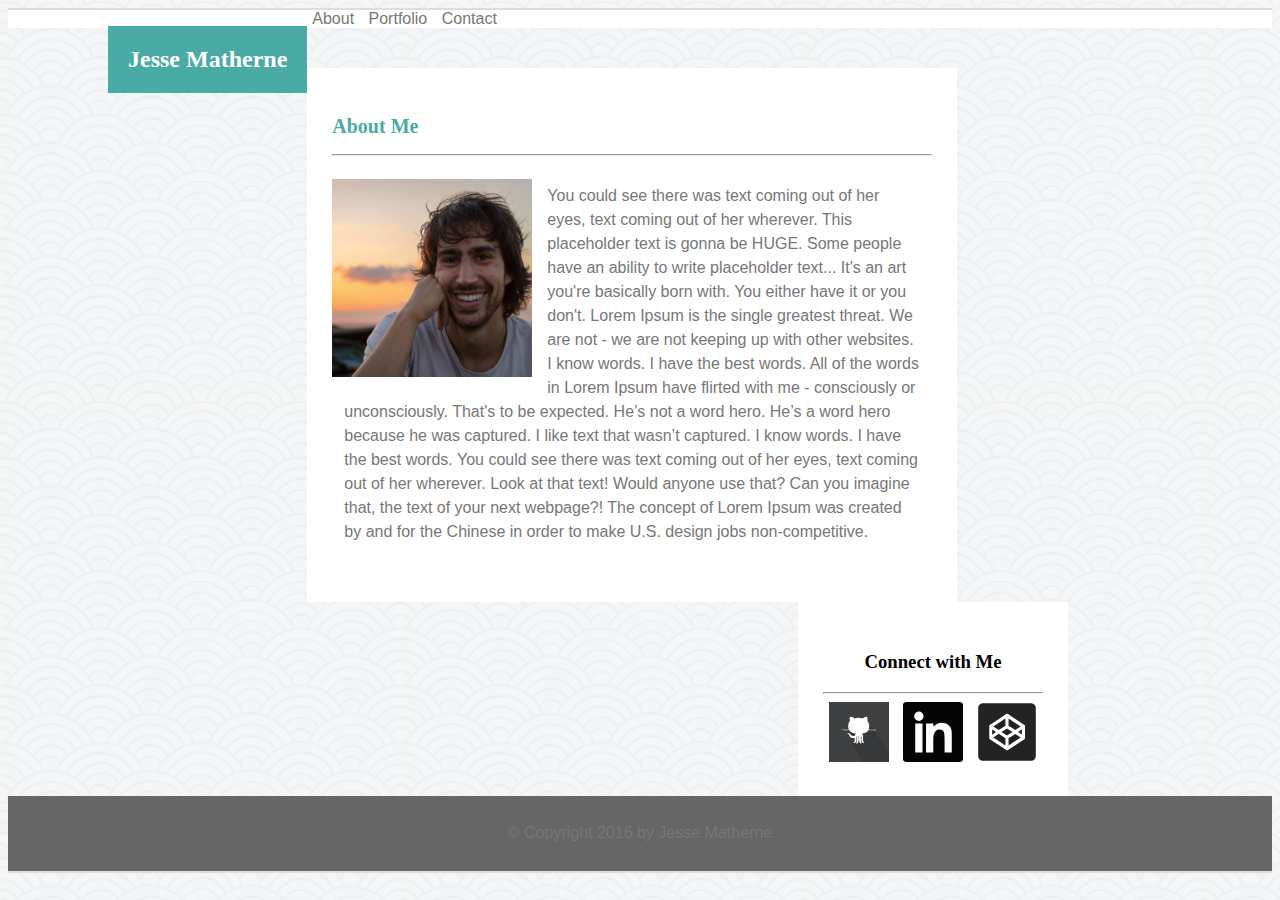
<file: index.html>
<!DOCTYPE html>
<html>
<head>
	<meta charset="utf-8">
	<title>About Me</title>
	<link rel="stylesheet" type="text/css" href="assets/css/style.css">
</head>
<body>
	<div class="container">
		<header>
			<h1 id="name">Jesse Matherne</h1>
			<div class="links">
				<a href="index.html">About</a>
				<a href="portfolio.html">Portfolio</a>
				<a href="contact.html">Contact</a>
			</div>

		</header>

		<section id="main_content">
			<section id="about">
				<h2>About Me</h2>
				<hr>
				<img id="profilePic" src="assets/images/main_profile.jpg" alt="profile image">
				<p>
					You could see there was text coming out of her eyes, text coming out of her wherever. This placeholder text is gonna be HUGE. Some people have an ability to write placeholder text... It's an art you're basically born with. You either have it or you don't. Lorem Ipsum is the single greatest threat. We are not - we are not keeping up with other websites. I know words. I have the best words. All of the words in Lorem Ipsum have flirted with me - consciously or unconsciously. That's to be expected. He’s not a word hero. He’s a word hero because he was captured. I like text that wasn’t captured. I know words. I have the best words. You could see there was text coming out of her eyes, text coming out of her wherever. Look at that text! Would anyone use that? Can you imagine that, the text of your next webpage?! The concept of Lorem Ipsum was created by and for the Chinese in order to make U.S. design jobs non-competitive.
				</p>
			</section>

			<aside>
				<h3>Connect with Me</h3>
				<hr>
				<a href="https://github.com/jessephilip" target="_blank"><img src="assets/images/github.svg" alt="github image"></a>
				<a href="https://www.linkedin.com/in/jesse-matherne-07333255/" target="_blank"><img src="assets/images/linkedin.svg" alt="linkedin image"></a>
				<a href="http://codepen.io/jessephilip/" target="_blank"><img src="assets/images/codepen.svg" alt="codepen image"></a>

			</aside>
		</section>

	<footer>
		<p>&copy; Copyright 2016 by Jesse Matherne</p>

	</footer>
	</div>

</body>
</html>
</file>
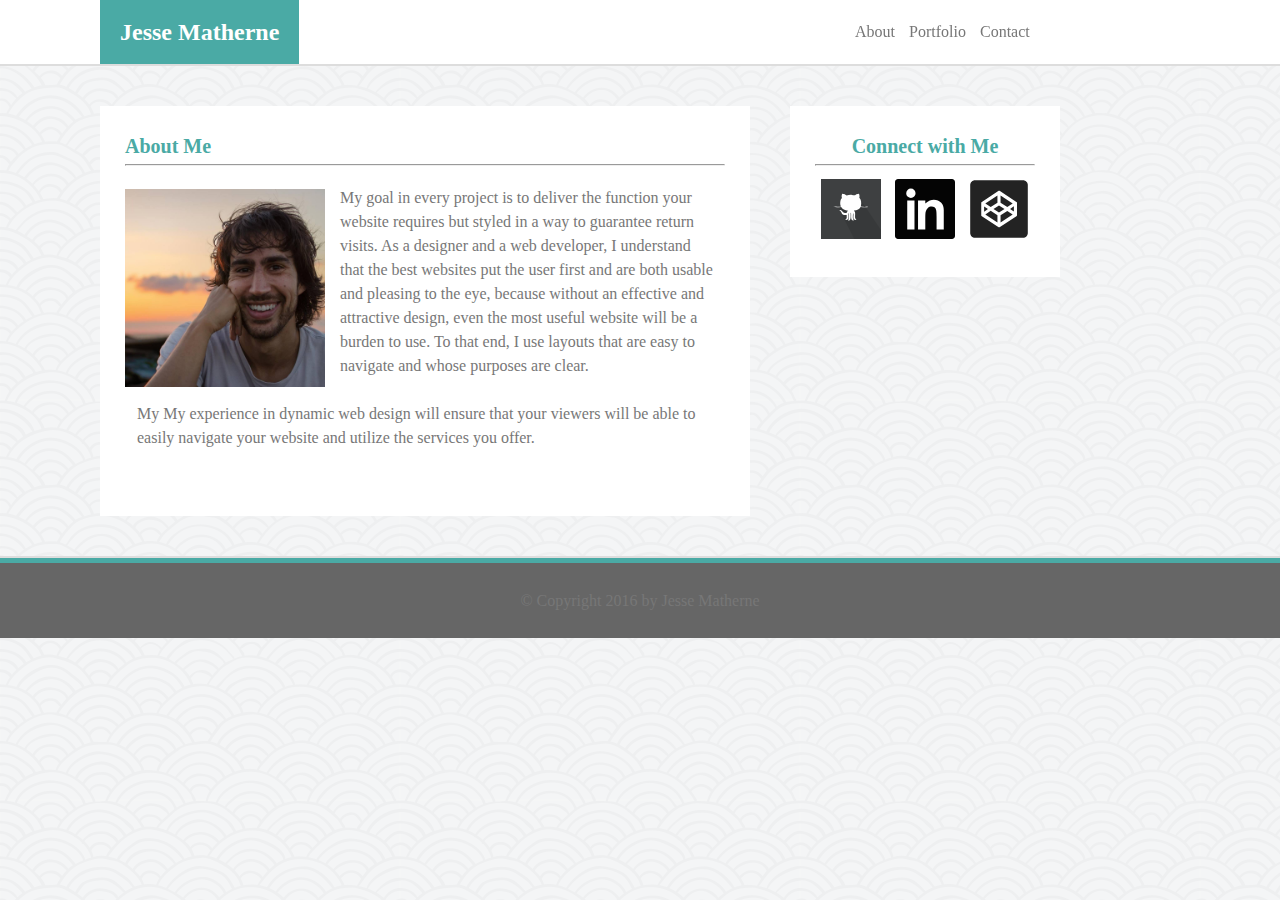
<file: about.html>
<!DOCTYPE html>
<html>
<head>
	<meta charset="utf-8">
	<title>About Me</title>
	<link rel="stylesheet" type="text/css" href="assets/css/reset.css">
	<link rel="stylesheet" type="text/css" href="assets/css/hover.css">
	<link rel="stylesheet" type="text/css" href="assets/css/style.css">
</head>
<body>
		
<!-- header is the top section with my name and the three links for navigating -->
	<header>
		<h1 id="name">Jesse Matherne</h1>

		<!-- class links is a separate section for navigating links -->
		<nav class="links">
			<a class="hvr-underline-from-center" href="about.html">About</a>
			<a class="hvr-underline-from-center" href="portfolio.html">Portfolio</a>
			<a class="hvr-underline-from-center" href="contact.html">Contact</a>
		</nav>

		<div class="clearfix"> </div>

	</header>

	<!-- class container will pertain to everything but the header and footer -->

	<section class="container">

		<section id="main_content">
			<section id="about">
				<h2>About Me</h2>
				<hr>
				<img id="profilePic" src="assets/images/main_profile.jpg" alt="profile image">
				<p>
					My goal in every project is to deliver the function your website requires but styled in a way to guarantee return visits. As a designer and a web developer, I understand that the best websites put the user first and are both usable and pleasing to the eye, because without an effective and attractive design, even the most useful website will be a burden to use. To that end, I use layouts that are easy to navigate and whose purposes are clear.
				</p>

				<p>
					My My experience in dynamic web design will ensure that your viewers will be able to easily navigate your website and utilize the services you offer.
				</p>

				<p>
				
				</p>
			</section>

			<aside>
				<h2>Connect with Me</h2>
				<hr>
				<a class="hvr-grow" href="https://github.com/jessephilip" target="_blank"><img src="assets/images/github.svg" alt="github image"></a>
				<a class="hvr-grow" href="https://www.linkedin.com/in/jesse-matherne-07333255/" target="_blank"><img src="assets/images/linkedin.svg" alt="linkedin image"></a>
				<a class="hvr-grow" href="http://codepen.io/jessephilip/" target="_blank"><img src="assets/images/codepen.svg" alt="codepen image"></a>

			</aside>

			<div class="clearfix"></div>

		</section>

		
	
	</section>	

	<section class="line"></section>

	<footer class="site-footer">
		<p>&copy; Copyright 2016 by Jesse Matherne</p>

	</footer>


</body>
</html>
</file>
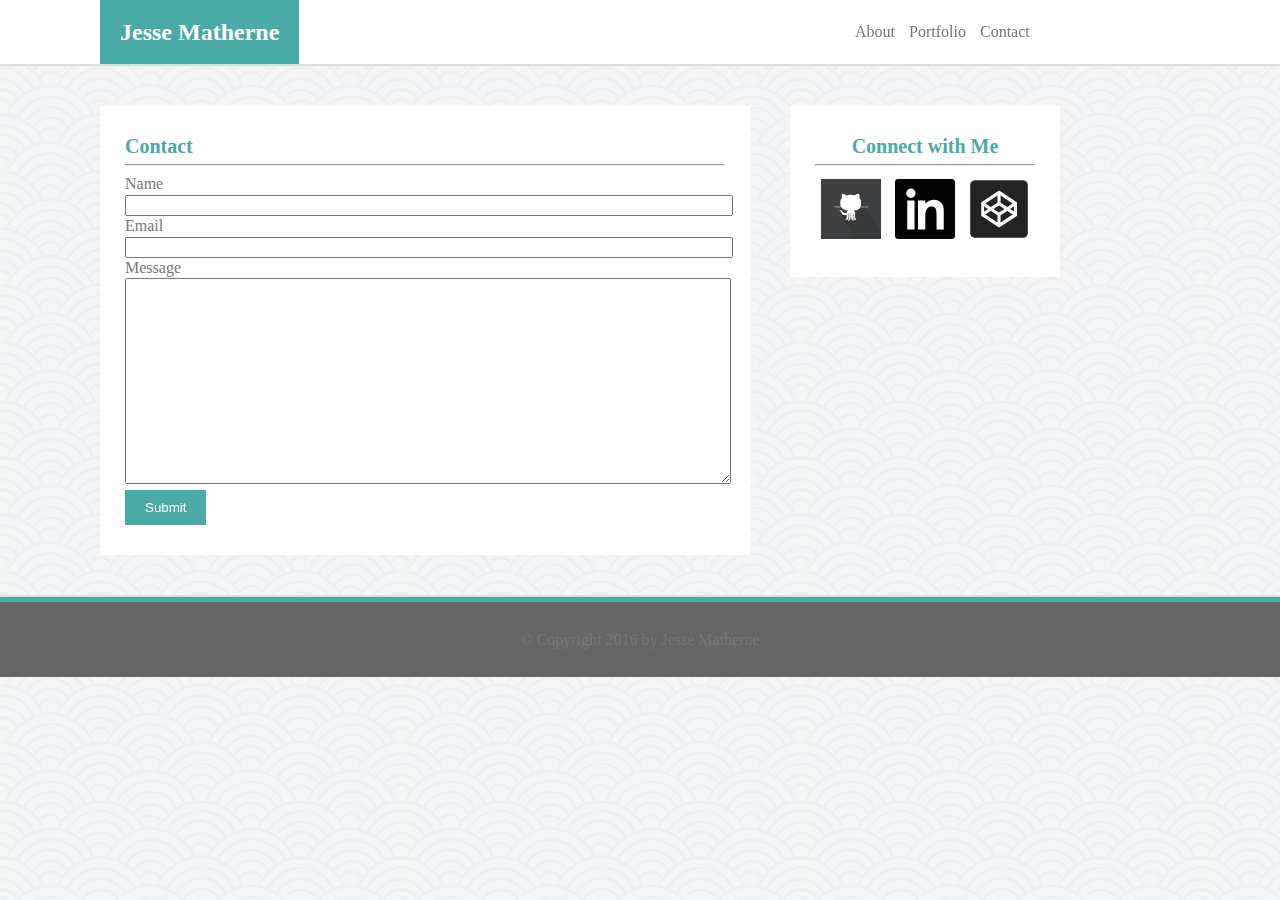
<file: contact.html>
<!DOCTYPE html>
<html>
<head>
	<meta charset="utf-8">
	<title>Contact</title>
	<link rel="stylesheet" type="text/css" href="assets/css/reset.css">
	<link rel="stylesheet" type="text/css" href="assets/css/hover.css">
	<link rel="stylesheet" type="text/css" href="assets/css/style.css">
</head>
<body>
		
<!-- header is the top section with my name and the three links for navigating -->
	<header>
		<h1 id="name">Jesse Matherne</h1>

	<!-- class links is a separate section for navigating links -->
		<nav class="links">
			<a class="hvr-underline-from-center" href="about.html">About</a>
			<a class="hvr-underline-from-center" href="portfolio.html">Portfolio</a>
			<a class="hvr-underline-from-center" href="contact.html">Contact</a>
		</nav>

		<div class="clearfix"></div>

	</header>

	<!-- class container will pertain to everything but the header and footer -->

	<section class="container">

		<section id="main_content">
			<section id="contact">
				<h2>Contact</h2>
				<hr>
				<form>
					Name
					<input type="text" name="userName"> <br>
					Email 
					<input type="text" name="email"> <br>
					Message
					<textarea></textarea> <br>
					<input class="hvr-grow" type="submit" name="submit">

				</form>
			</section>

			<aside>
				<h2>Connect with Me</h2>
				<hr>
				<a class="hvr-grow" href="https://github.com/jessephilip" target="_blank"><img src="assets/images/github.svg" alt="github image"></a>
				<a class="hvr-grow" href="https://www.linkedin.com/in/jesse-matherne-07333255/" target="_blank"><img src="assets/images/linkedin.svg" alt="linkedin image"></a>
				<a class="hvr-grow" href="http://codepen.io/jessephilip/" target="_blank"><img src="assets/images/codepen.svg" alt="codepen image"></a>

			</aside>
			<div class="clearfix"></div>
		</section>

	</section>

	<section class="line"></section>

	<footer class="site-footer">
		<p>&copy; Copyright 2016 by Jesse Matherne</p>

	</footer>

</body>
</html>
</file>
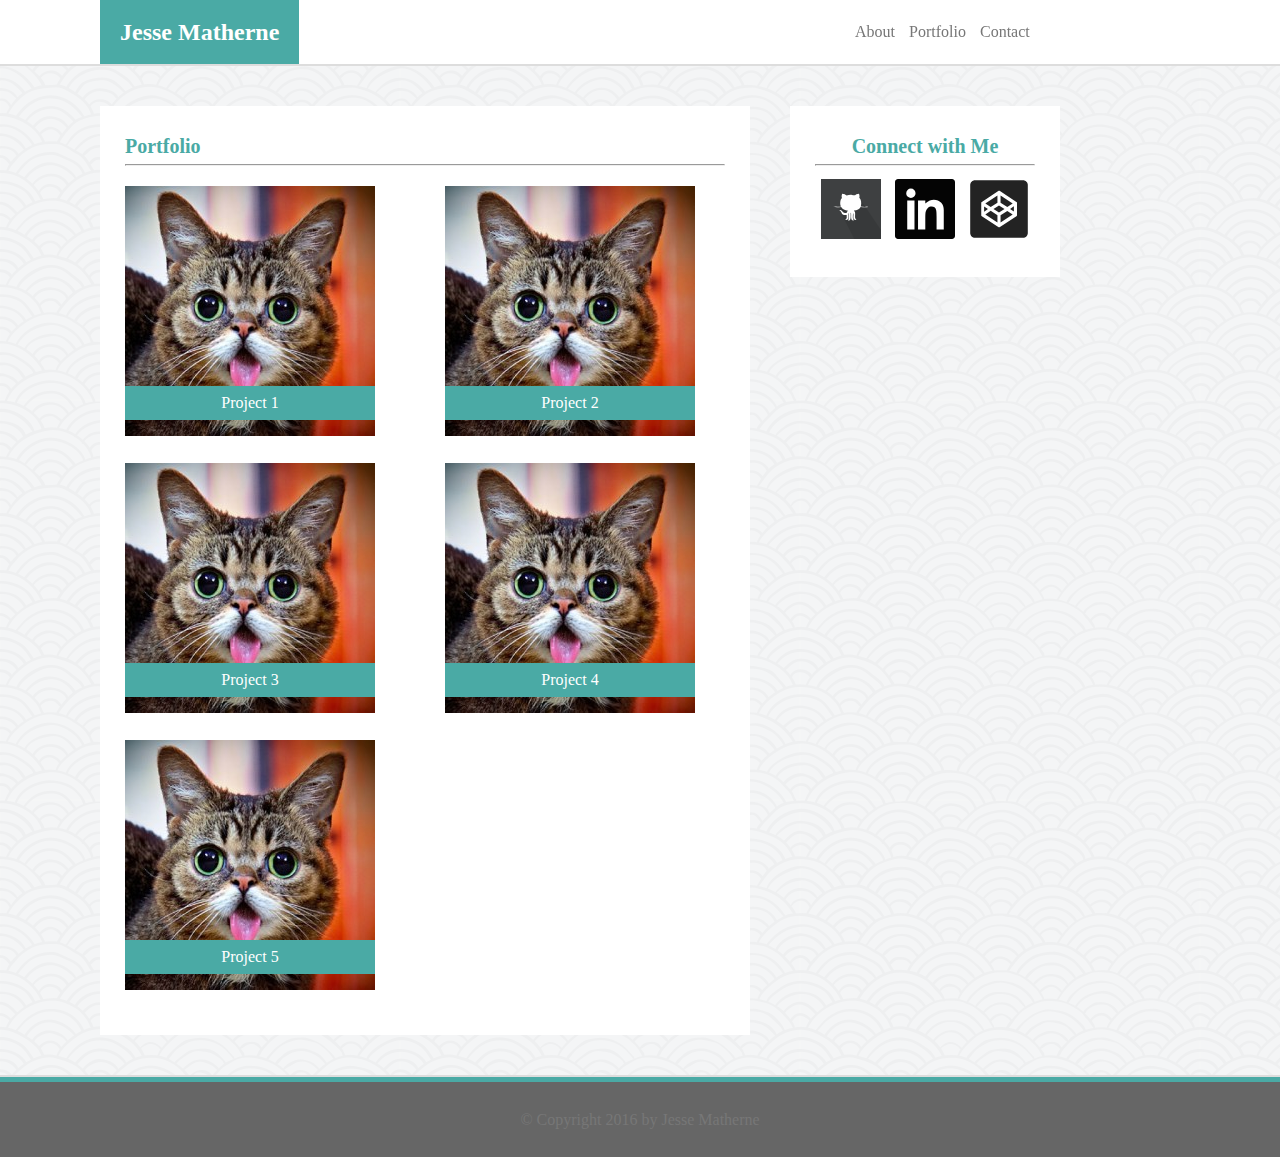
<file: portfolio.html>
<!DOCTYPE html>
<html>
<head>
	<meta charset="utf-8">
	<title>Portfolio</title>
	<link rel="stylesheet" type="text/css" href="assets/css/reset.css">
	<link rel="stylesheet" type="text/css" href="assets/css/hover.css">
	<link rel="stylesheet" type="text/css" href="assets/css/style.css">
</head>
<body>
		
<!-- header is the top section with my name and the three links for navigating -->
	<header>
		<h1 id="name">Jesse Matherne</h1>

		<!-- class links is a separate section for navigating links -->
		<nav class="links">
			<a class="hvr-underline-from-center" href="about.html">About</a>
			<a class="hvr-underline-from-center" href="portfolio.html">Portfolio</a>
			<a class="hvr-underline-from-center" href="contact.html">Contact</a>
		</nav>

		<div class="clearfix"></div>

	</header>

	<!-- class container will pertain to everything but the header and footer -->

	<section class="container">

		<section id="main_content">
			<section id="portfolio">
				<h2>Portfolio</h2>
				<hr>
				
				<section class="oddProjects" id="project1">
					<h6 class="projectTitle">Project 1</h6>
					<img src="assets/images/lil_bub-250x250.jpg" alt="portfolio image 1">
					
				</section>

				<section class="evenProjects" id="project2">
					<h6 class="projectTitle">Project 2</h6>
					<img src="assets/images/lil_bub-250x250.jpg" alt="portfolio image 2">
					
				</section>

				<div class="clearfix"> </div>
				 
				<section class="oddProjects" id="project3">
					<h6 class="projectTitle">Project 3</h6>
					<img src="assets/images/lil_bub-250x250.jpg" alt="portfolio image 3">
					
				</section>

				<section class="evenProjects" id="project4">
					<h6 class="projectTitle">Project 4</h6>
					<img src="assets/images/lil_bub-250x250.jpg" alt="portfolio image 4">
					
				</section>

				<div class="clearfix"> </div>
				
				<section class="oddProjects" id="project5">
					<h6 class="projectTitle">Project 5</h6>
					<img src="assets/images/lil_bub-250x250.jpg" alt="portfolio image 5">
					
				</section>

				<div class="clearfix"> </div>

			</section>

			<aside>
				<h2>Connect with Me</h2>
				<hr>
				<a class="hvr-grow" href="https://github.com/jessephilip" target="_blank"><img src="assets/images/github.svg" alt="github image"></a>
				<a class="hvr-grow" href="https://www.linkedin.com/in/jesse-matherne-07333255/" target="_blank"><img src="assets/images/linkedin.svg" alt="linkedin image"></a>
				<a class="hvr-grow" href="http://codepen.io/jessephilip/" target="_blank"><img src="assets/images/codepen.svg" alt="codepen image"></a>

			</aside>
			<div class="clearfix"></div>
		</section>

	</section>

	<section class="line"></section>

	<footer class="site-footer">
		<p>&copy; Copyright 2016 by Jesse Matherne</p>
	</footer>


</body>
</html>
</file>
<file: assets/css/style.css>
* {
	font-family: 'Arial', 'Helvetica Neue', Helvetica, sans-serif;
}

html {
	background-image: url("../images/seigaiha.png");
}

.container {
	border-top: 2px solid #dddddd;
	border-bottom: 2px solid #dddddd;

}

h1, h2, h3 {
	font-family: 'Georgia', Times, "Times New Roman", serif;
}

h1 {
	font-size: 24px;
	font-weight: bolder;
	background-color: #4aaaa5;
	color: white;
}

h2 {
	font-size: 20px;
	font-weight: bold;
	color: #4aaaa5;

}

p, h6 {
	color: #777777;
	line-height: 1.5;
	padding: 2%;
}

header {
	background-color: #ffffff;
}

#name {
	padding: 20px;
	margin-left: 100px;
	float: left;
}

nav {
	padding-right: 245px;
	float: right;
	line-height: 54px;
}

footer {
	background-color: #666666;
	height: 75px;
	line-height: 100px;
	clear: both;
	text-align: center;
}

#main_content {
	margin: 20px 0px;
	width: 960px;
	margin: 40px 100px;
}

#profilePic {
	width: 200px;
	padding: 15px 15px 15px 0;
	float: left;
}

#about, #portfolio, #contact {
	width: 600px;
	float: left;
	background-color: #ffffff;
	padding: 30px 25px;

}

.clearfix {
	clear: both;
}
	
aside {
	width: 220px;
	text-align: center;	
	float: right;
	/* margin-right: 5%; */
	background-color: #ffffff;
	padding: 30px 25px;

}

aside img {
	height: 60px;
	width: 60px;
}

a {
	color: #777777;
	text-decoration: none;
	padding: 5px;

}

a:active {
	color: #777777;

}

form {
	color: #777777;
	line-height: 1.3;
}

input[type=text] {
	width: 100%
}

textarea {
	width: 100%;
	height: 200px;
}

input[type=submit] {
	background-color: #4aaaa5;
	color: white;
	padding: 10px 20px;
	border: 0;
	box-shadow:none;
 	border-radius: 0px;
}

.oddProjects {
	float: left;
	margin: 2% 0%;
}

.evenProjects {
	float: right;
	margin: 2% 5% 2% 0;
}

.projectTitle {
	background-color: #4aaaa5;
	color: #ffffff;
	width: 250px;	
	position: absolute;
	text-align: center;
	margin: 200px 0 0 0;
	padding: 5px 0;
}

.line {
	background-color: #4aaaa5;
	height: 5px;
}
</file>
